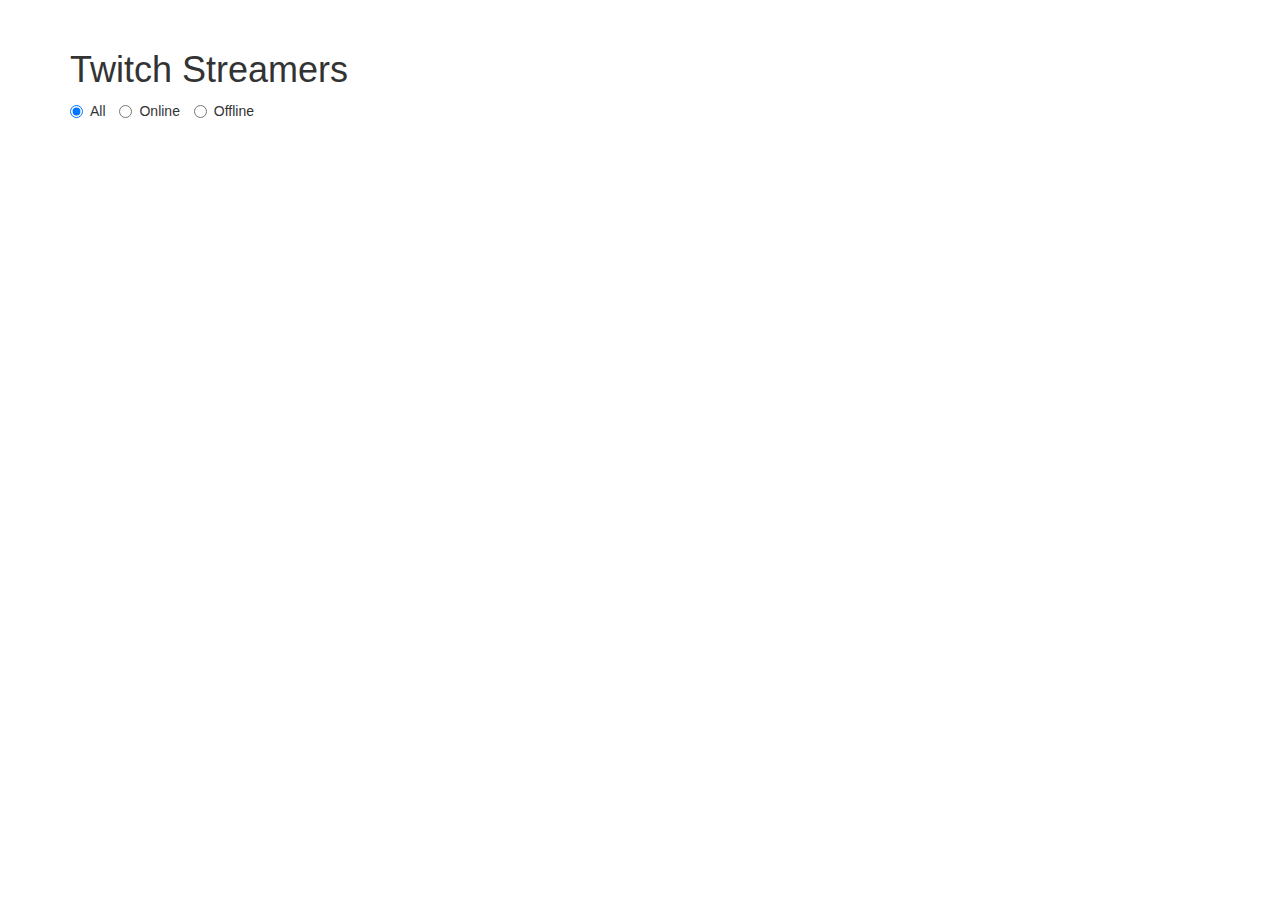
<file: TwitchApp/index.html>
<!DOCTYPE html>
<html>
	<head>
		<title>Twitch App</title>
		<script type="text/javascript" src="https://cdnjs.cloudflare.com/ajax/libs/jquery/3.1.0/jquery.min.js"></script>
		<script src="app.js"></script>
	
		<link rel="stylesheet" type = "text/css" href ="site.css"></link>
		<link rel="stylesheet" type="text/css" href="https://cdnjs.cloudflare.com/ajax/libs/twitter-bootstrap/3.3.7/css/bootstrap.css">
	</head>
	<body>
		<div class="container col-centered">
			<h1>Twitch Streamers</h1>
			<div>
				<label class="radio-inline"><input type="radio" name="optradio" checked="checked" value="all">All</label>
				<label class="radio-inline"><input type="radio" name="optradio" value="online">Online</label>
				<label class="radio-inline"><input type="radio" name="optradio" value="offline">Offline</label>
			</div>	
			<div id = "streams-container">
				<ul id="streams-list"></ul>
			</div>
		</div>
	</body>
</html>
</file>
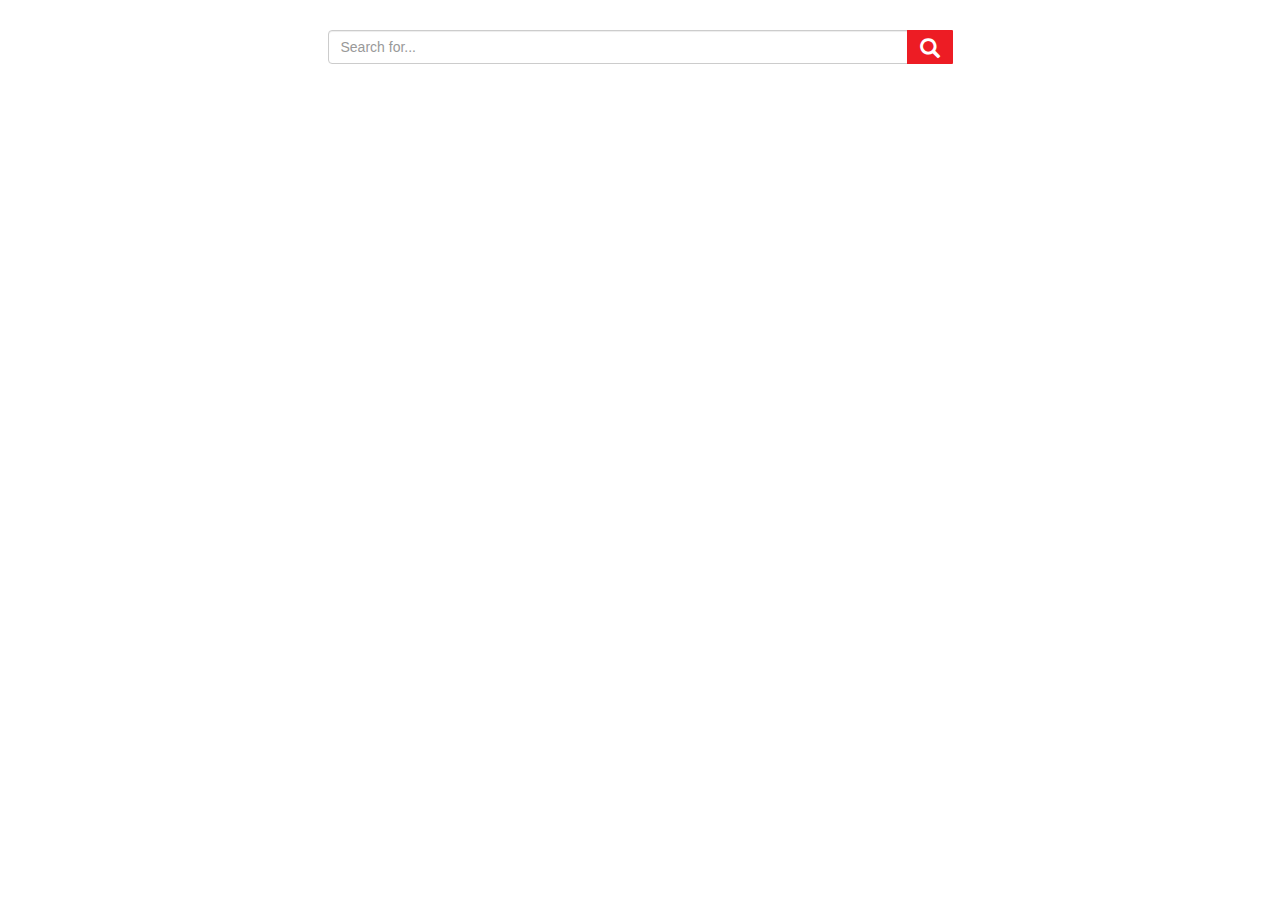
<file: WikiApp/index.html>
<html>
<head>
  <script src="https://cdnjs.cloudflare.com/ajax/libs/jquery/3.1.0/jquery.min.js"></script>
  <script src="app.js"></script>
  <link rel="stylesheet" type="text/css" href="site.css">
  
  <link rel="stylesheet" type="text/css" href="https://cdnjs.cloudflare.com/ajax/libs/twitter-bootstrap/3.3.7/css/bootstrap.min.css">
  
  <link rel="stylesheet" type="text/css" href="site.css">
  
  <title>
    
  </title>
</head>
<body>
  <div class="row">
    <div class="col-lg-6 col-centered">
      <div class="input-group">
        <input type="text" class="form-control SearchBar" placeholder="Search for...">
        <span class="input-group-btn">
          <button class="btn btn-defaul SearchButton" type="button" id="search-button">
              <span class=" glyphicon glyphicon-search SearchIcon" ></span>
          </button>
        </span>
      </div><!-- /input-group -->
    </div><!-- /.col-lg-6 -->
  </div><!-- /.row -->

  <div id="results-table">
    
  </div>
</body>
</html>
</file>
<file: TwitchApp/site.css>
.col-centered{
    float: none;
    margin: 30px auto;
    
}
</file>
<file: WikiApp/site.css>
.SearchIcon
{
    color:#fff;
   
}
.col-centered{
    float: none;
    margin: 30px auto;
    
}

.SearchButton
{
    background-color:#ED1C24;
    border-radius:1px;
}
.SearchButton:hover{
    background-color:#C4161C;
}

.SearchBar{

}

.btn{
	font-size: 20px !important;
}

.article-link{
	background-color: #D8E8ED;
}
</file>
